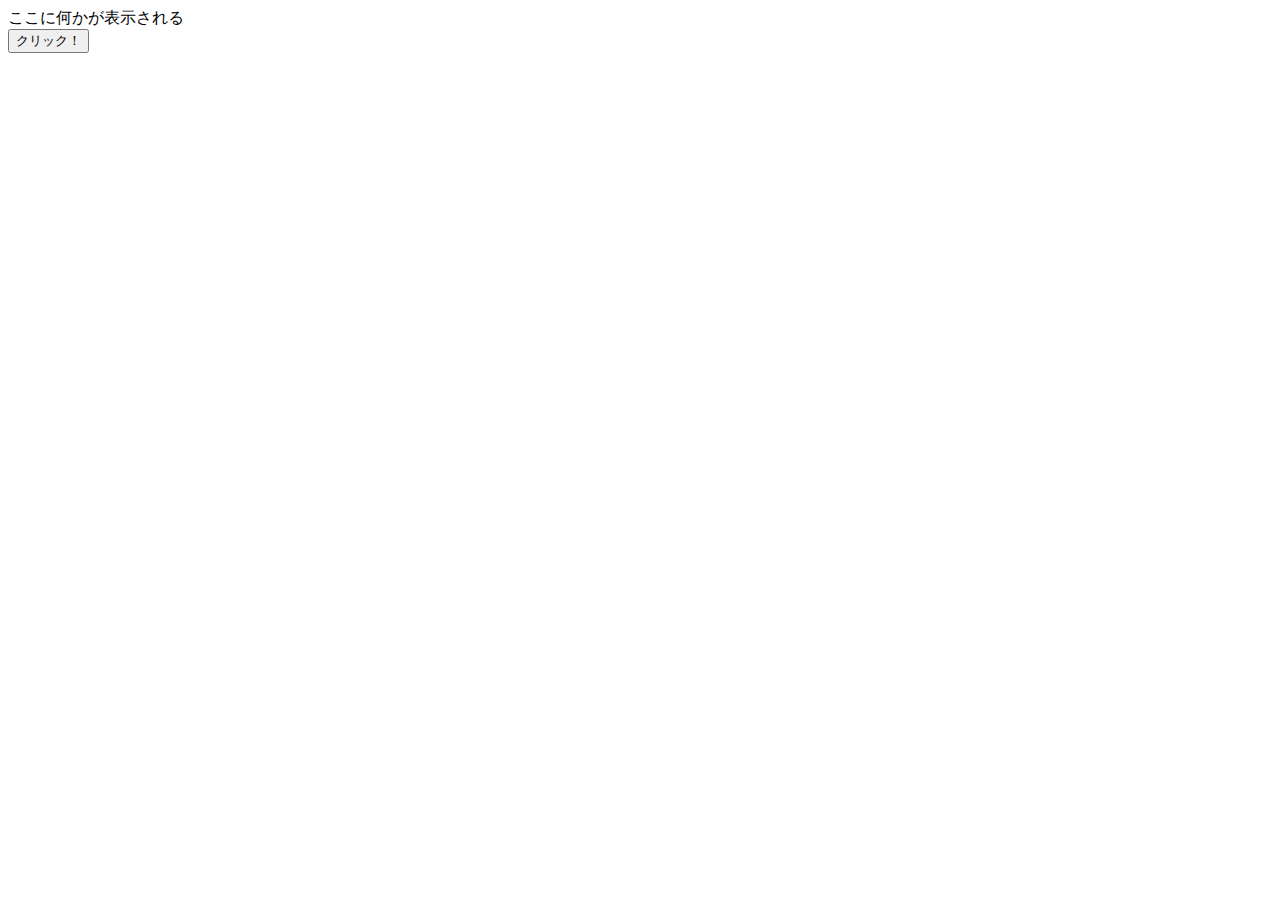
<file: 1_workspace/JSで遊ぼう/index.html>
<!DOCTYPE html>
<html lang="ja">
  <head>
    <meta charset="UTF-8" />
    <meta name="viewport" content="width=device-width, initial-scale=1.0" />
    <meta http-equiv="X-UA-Compatible" content="ie=edge" />
    <title>JSSample</title>
  </head>
  <body>
    <div id="display">ここに何かが表示される</div>
    <button id="button">クリック！</button>

    <script>
      const display = document.getElementById("display")
      const button = document.getElementById("button")
      button.onclick = function () {
        display.textContent = "クリックされた！！"
      }
    </script>
  </body>
</html>
</file>
